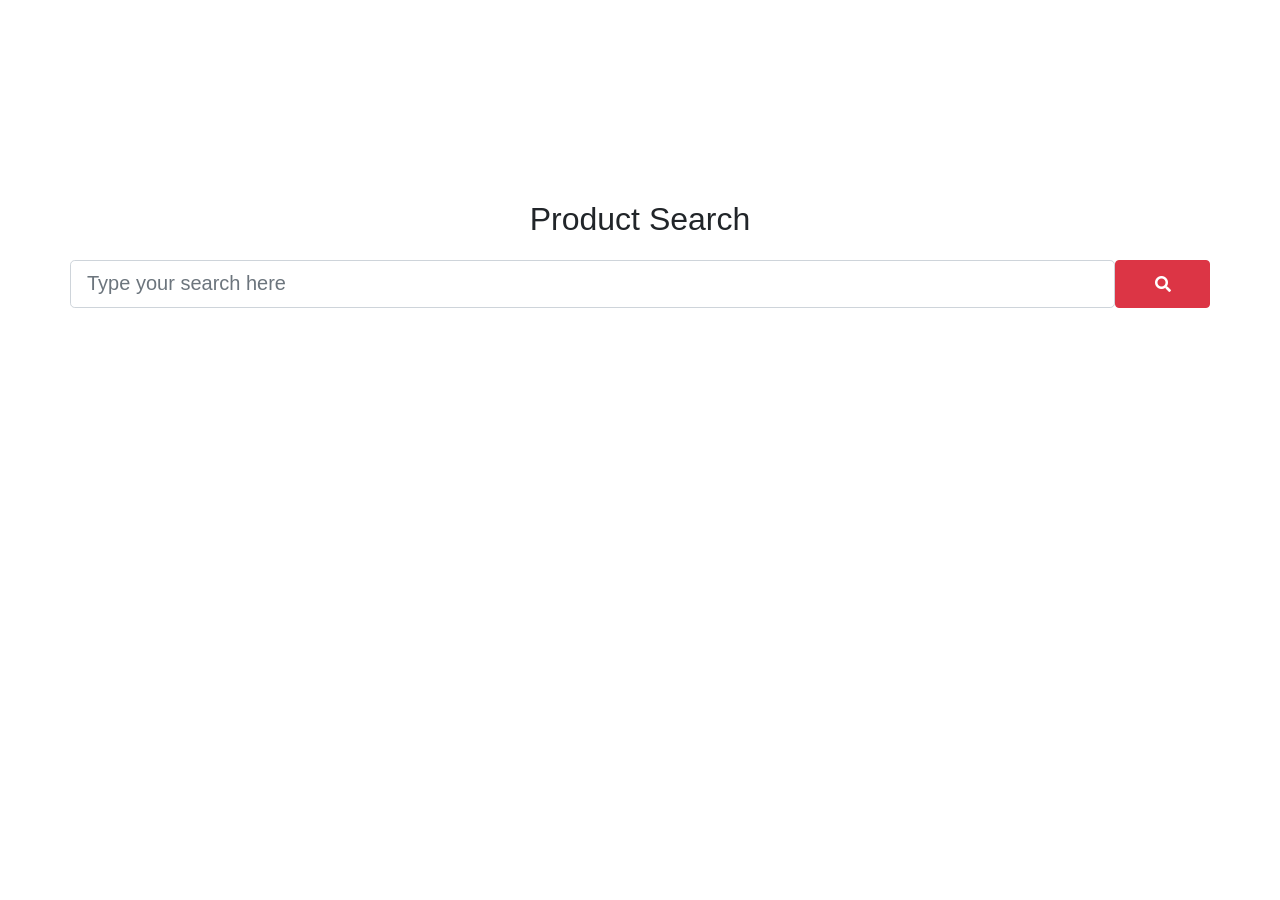
<file: templates/index.html>
<html>
  <head>
    <meta http-equiv="Content-Type" content="text/html; charset=UTF-8" />
    <meta name="viewport" content="width=device-width, initial-scale=1" />
    <meta http-equiv="X-UA-Compatible" content="IE=edge" />
    <meta name="author" content="colorlib.com">
    <link rel="stylesheet" href="https://use.fontawesome.com/releases/v5.7.0/css/all.css" integrity="sha384-lZN37f5QGtY3VHgisS14W3ExzMWZxybE1SJSEsQp9S+oqd12jhcu+A56Ebc1zFSJ" crossorigin="anonymous">
    <link rel="stylesheet" href="https://maxcdn.bootstrapcdn.com/bootstrap/4.4.1/css/bootstrap.min.css">
    <link type="text/css" href="/static/css/main.css" rel="stylesheet" /><link rel="stylesheet" href="https://use.fontawesome.com/releases/v5.7.0/css/all.css" integrity="sha384-lZN37f5QGtY3VHgisS14W3ExzMWZxybE1SJSEsQp9S+oqd12jhcu+A56Ebc1zFSJ" crossorigin="anonymous">
    <link rel="stylesheet" href="https://maxcdn.bootstrapcdn.com/bootstrap/4.4.1/css/bootstrap.min.css">
    <link type="text/css" href="/static/css/main.css" rel="stylesheet" />
    <script src="https://ajax.googleapis.com/ajax/libs/jquery/3.4.1/jquery.min.js"></script>
    <script src="https://cdnjs.cloudflare.com/ajax/libs/popper.js/1.16.0/umd/popper.min.js"></script>
    <script src="https://maxcdn.bootstrapcdn.com/bootstrap/4.4.1/js/bootstrap.min.js"></script>

    <style>
      #search-container {
        margin-top: 200px;
      }

      #result-area {
        display: None;
        margin-top: 100px;
      }

      #result {
        overflow-y: scroll;
        height: 400px;
      }
    </style>

  </head>
  <body>

    <div class="container" id="search-container">
      <div class="mt-5">
        <h1 class="text-center">Product Search</h1>
      </div>
      <div class="row">
        <input type="text" id="input-search" class="col-sm-11 form-control form-control-lg" placeholder="Type your search here">
        <button type="button" class="col-sm-1 btn btn-danger" onclick="submit()" id="search-button"><i class="fas fa-search"></i></button>
      </div>
      <div id="result-area">
        <div>
          <label class="font-weight-bol"><h3>Search results</h3></label>
        </div>
        <ul id="result" class="list-group">
          
        </ul>
      </div>
    </div>

    <script>
      function submit(){
        var query = document.getElementById("input-search").value;

        var xhttp = new XMLHttpRequest();
        xhttp.onreadystatechange = function() {
          if (this.readyState == 4 && this.status == 200) {
            process_product_list(this.responseText)
          }
        };
        var phrase = new FormData();
        xhttp.open("POST", "/ajaxhandler", true);
        xhttp.setRequestHeader('content-type', 'application/x-www-form-urlencoded;charset=UTF-8');
        phrase.append('phrase','giang');
        xhttp.send('keyword=' + query);
        console.log(query);
        }


      function process_product_list(response){
        var resultList = JSON.parse(response);
        var displayResult = new Array();
        for (i=0; i<resultList.length;i++) {
          displayResult.push("<li class='list-group-item bg-info text-white'><h5>" + resultList[i] +"</h5></li>");
        }
        document.getElementById("result").innerHTML = displayResult.join("\n");
        document.getElementById("result-area").style.display = "block";
        document.getElementById("search-container").style.marginTop = '0px';
        }

      window.addEventListener("keypress", function(e) {
        if (e.keyCode == 13){
          document.getElementById("search-button").click();
        }
      })
    </script>

  </body>
</html>
</file>
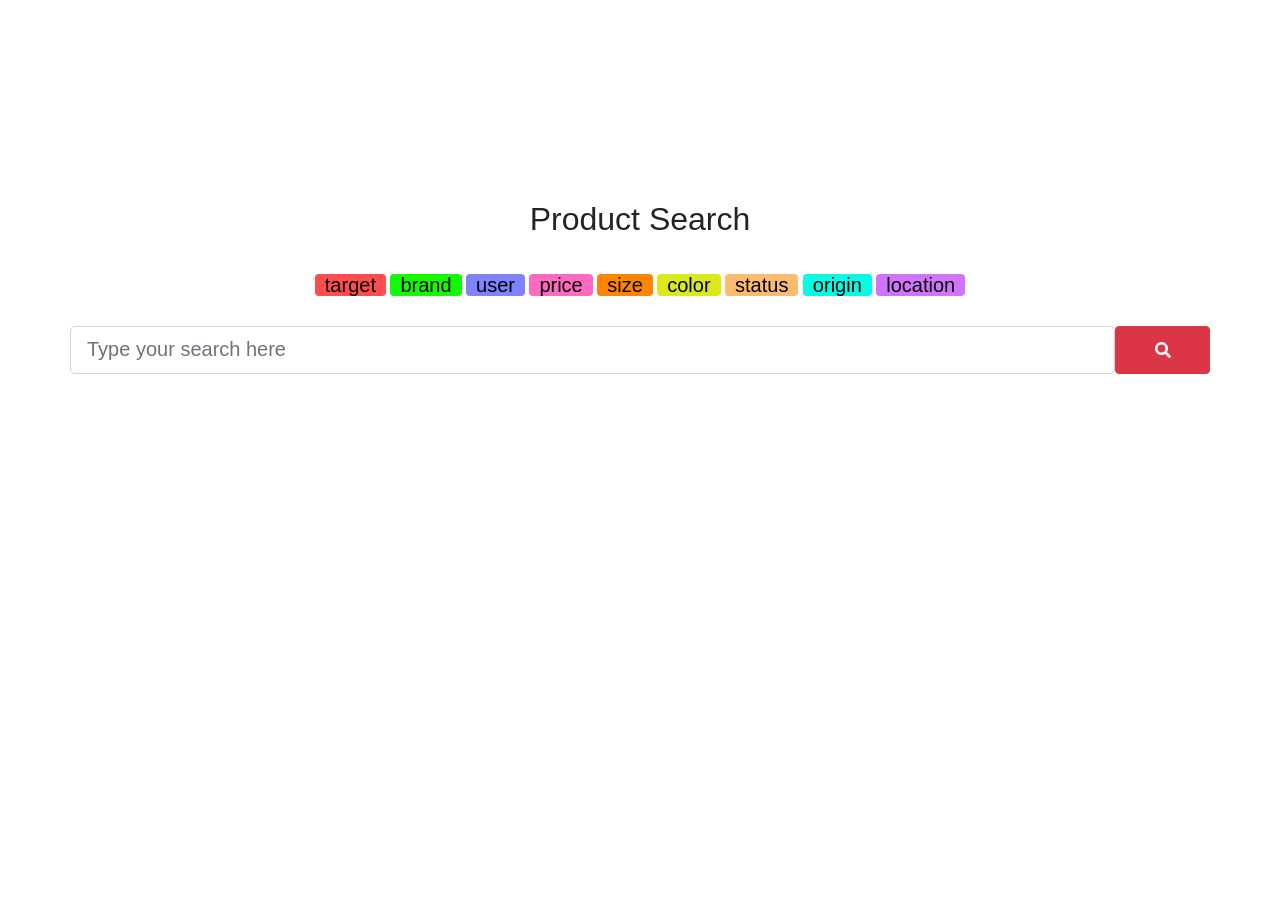
<file: templates/index_.html>
<html>
  <head>
    <meta http-equiv="Content-Type" content="text/html; charset=UTF-8" />
    <meta name="viewport" content="width=device-width, initial-scale=1" />
    <meta http-equiv="X-UA-Compatible" content="IE=edge" />
    <meta name="author" content="colorlib.com">
    <link rel="stylesheet" href="https://use.fontawesome.com/releases/v5.7.0/css/all.css" integrity="sha384-lZN37f5QGtY3VHgisS14W3ExzMWZxybE1SJSEsQp9S+oqd12jhcu+A56Ebc1zFSJ" crossorigin="anonymous">
    <link rel="stylesheet" href="https://maxcdn.bootstrapcdn.com/bootstrap/4.4.1/css/bootstrap.min.css">
    <link type="text/css" href="/static/css/main.css" rel="stylesheet" /><link rel="stylesheet" href="https://use.fontawesome.com/releases/v5.7.0/css/all.css" integrity="sha384-lZN37f5QGtY3VHgisS14W3ExzMWZxybE1SJSEsQp9S+oqd12jhcu+A56Ebc1zFSJ" crossorigin="anonymous">
    <link rel="stylesheet" href="https://maxcdn.bootstrapcdn.com/bootstrap/4.4.1/css/bootstrap.min.css">
    <link type="text/css" href="/static/css/main.css" rel="stylesheet" />
    <script src="https://ajax.googleapis.com/ajax/libs/jquery/3.4.1/jquery.min.js"></script>
    <script src="https://cdnjs.cloudflare.com/ajax/libs/popper.js/1.16.0/umd/popper.min.js"></script>
    <script src="https://maxcdn.bootstrapcdn.com/bootstrap/4.4.1/js/bootstrap.min.js"></script>

    <style>
      #search-container {
        margin-top: 200px;
      }

      #result-area {
        display: None;
      }

      #result {
        overflow-y: scroll;
        height: 400px;
      }

      .tag {
        font-size: 20px;
        color: black;
      }

      .tagged-text {
        margin: 10px;
      }

      .tagged_sentence{
        margin-top: 10px;
        margin-bottom: 10px;
      }
    </style>

  </head>
  <body>

    <div class="container" id="search-container">
      <div class="mt-5">
        <h1 class="text-center">Product Search</h1>
        <p align="center">
          <span class="tag rounded" style="background-color: #ff4d4d;"><label class="tagged-text">target</label></span>
          <span class="tag rounded" style="background-color: #11fc00;"><label class="tagged-text">brand</label></span>
          <span class="tag rounded" style="background-color: #8081ff;"><label class="tagged-text">user</label></span>
          <span class="tag rounded" style="background-color: #ff69c0;"><label class="tagged-text">price</label></span>
          <span class="tag rounded" style="background-color: #ff8400;"><label class="tagged-text">size</label></span>
          <span class="tag rounded" style="background-color: #dae81c;"><label class="tagged-text">color</label></span>
          <span class="tag rounded" style="background-color: #fcba6f;"><label class="tagged-text">status</label></span>
          <span class="tag rounded" style="background-color: #03fce3;"><label class="tagged-text">origin</label></span>
          <span class="tag rounded" style="background-color: #d273ff;"><label class="tagged-text">location</label></span>
        </p>
      </div>
      <div class="row">
        <input type="text" id="input-search" class="col-sm-11 form-control form-control-lg" placeholder="Type your search here">
        <button type="button" class="col-sm-1 btn btn-danger" onclick="submit()" id="search-button"><i class="fas fa-search"></i></button>
      </div>
      <div><p id="tagged_sentence"></div>
      <div id="result-area">
        <div>
          <label class="font-weight-bol"><h3>Search results</h3></label>
        </div>
        <ul id="result" class="list-group list-group-flush"></ul>
      </div>
    </div>

    <script>
      var tag_to_color = {
        "<target>": "#ff4d4d",
        "<brand>": "#11fc00",
        "<user>": "#8081ff",
        "<price>": "#ff69c0",
        "<size>": "#ff8400",
        "<color>": "#dae81c",
        "<status>": "#fcba6f",
        "<origin>": "#03fce3",
        "<loc>": "#d273ff"
      };

      function submit(){
        var query = document.getElementById("input-search").value;

        var xhttp = new XMLHttpRequest();
        xhttp.onreadystatechange = function() {
          if (this.readyState == 4 && this.status == 200) {
            process_result(this.responseText, query)
          }
        };
        var phrase = new FormData();
        xhttp.open("POST", "/ajaxhandlermodel", true);
        xhttp.setRequestHeader('content-type', 'application/x-www-form-urlencoded;charset=UTF-8');
        phrase.append('phrase','giang');
        xhttp.send('keyword=' + query);
        console.log(query);
        }


      function process_result(response, query){
        var resultList = JSON.parse(response);

        var tag_display = resultList['tagged_sentences']['tag_display'];
        // console.log(tag_display);
        var displayTaggedSentence = new Array();
        for (i=0; i<tag_display.length; i++) {
          if (tag_display[i][1] != "") {
            displayTaggedSentence.push("<span class='tag rounded' style='background-color: " + tag_to_color[tag_display[i][1]] + ";'><label class='tagged-text'>" + tag_display[i][0] + "</label></span>");
          }
          else {
            displayTaggedSentence.push("<label class='tag'>" + tag_display[i][0] + "</label>"); 
          }
        }

        var non_tag_display = resultList['tagged_sentences']['non_tag_display'];
        // console.log(non_tag_display);
        var i=0;
        var visited = new Array();
        while (i < non_tag_display.length) {
          for (j=0;j<displayTaggedSentence.length;j++){
            if (visited.includes(j)===false || displayTaggedSentence[j].includes(non_tag_display[i][0])){
              displayTaggedSentence[j] = displayTaggedSentence[j].replace(non_tag_display[i][0], "<span class='tag rounded' style='background-color: " + tag_to_color[non_tag_display[i][1]] + ";'><label class='tagged-text'>" + non_tag_display[i][0] + "</label></span>");
              visited.push(j);
              break;
            }
          }
          i++;
        }

        document.getElementById('tagged_sentence').innerHTML = displayTaggedSentence.join('\n');

        var productList = resultList['product_list'];
        // console.log(product_list);
        var displayResult = new Array();
        for (i=0; i<productList.length; i++) {
          displayResult.push("<li class='list-group-item bg-info text-white'><h5>" + productList[i] +"</h5></li>");
        }
        document.getElementById("result").innerHTML = displayResult.join("\n");
        document.getElementById("result-area").style.display = "block";
        document.getElementById("search-container").style.marginTop = '0px';
      }

      window.addEventListener("keypress", function(e) {
        if (e.keyCode == 13){
          document.getElementById("search-button").click();
        }
      })
    </script>

  </body>
</html>
</file>
<file: static/css/main.css>
html {
  line-height: 1.15;
  /* 1 */
  -ms-text-size-adjust: 100%;
  /* 2 */
  -webkit-text-size-adjust: 100%;
  /* 2 */
}

/* Sections
   ========================================================================== */
/**
 * Remove the margin in all browsers (opinionated).
 */
body {
  margin: 0;
}

/**
 * Add the correct display in IE 9-.
 */
article,
aside,
footer,
header,
nav,
section {
  display: block;
}

/**
 * Correct the font size and margin on `h1` elements within `section` and
 * `article` contexts in Chrome, Firefox, and Safari.
 */
h1 {
  font-size: 2em;
  margin: 0.67em 0;
}

/* Grouping content
   ========================================================================== */
/**
 * Add the correct display in IE 9-.
 * 1. Add the correct display in IE.
 */
figcaption,
figure,
main {
  /* 1 */
  display: block;
}

/**
 * Add the correct margin in IE 8.
 */
figure {
  margin: 1em 40px;
}

/**
 * 1. Add the correct box sizing in Firefox.
 * 2. Show the overflow in Edge and IE.
 */
hr {
  box-sizing: content-box;
  /* 1 */
  height: 0;
  /* 1 */
  overflow: visible;
  /* 2 */
}

/**
 * 1. Correct the inheritance and scaling of font size in all browsers.
 * 2. Correct the odd `em` font sizing in all browsers.
 */
pre {
  font-family: monospace, monospace;
  /* 1 */
  font-size: 1em;
  /* 2 */
}

/* Text-level semantics
   ========================================================================== */
/**
 * 1. Remove the gray background on active links in IE 10.
 * 2. Remove gaps in links underline in iOS 8+ and Safari 8+.
 */
a {
  background-color: transparent;
  /* 1 */
  -webkit-text-decoration-skip: objects;
  /* 2 */
}

/**
 * 1. Remove the bottom border in Chrome 57- and Firefox 39-.
 * 2. Add the correct text decoration in Chrome, Edge, IE, Opera, and Safari.
 */
abbr[title] {
  border-bottom: none;
  /* 1 */
  text-decoration: underline;
  /* 2 */
  text-decoration: underline dotted;
  /* 2 */
}

/**
 * Prevent the duplicate application of `bolder` by the next rule in Safari 6.
 */
b,
strong {
  font-weight: inherit;
}

/**
 * Add the correct font weight in Chrome, Edge, and Safari.
 */
b,
strong {
  font-weight: bolder;
}

/**
 * 1. Correct the inheritance and scaling of font size in all browsers.
 * 2. Correct the odd `em` font sizing in all browsers.
 */
code,
kbd,
samp {
  font-family: monospace, monospace;
  /* 1 */
  font-size: 1em;
  /* 2 */
}

/**
 * Add the correct font style in Android 4.3-.
 */
dfn {
  font-style: italic;
}

/**
 * Add the correct background and color in IE 9-.
 */
mark {
  background-color: #ff0;
  color: #000;
}

/**
 * Add the correct font size in all browsers.
 */
small {
  font-size: 80%;
}

/**
 * Prevent `sub` and `sup` elements from affecting the line height in
 * all browsers.
 */
sub,
sup {
  font-size: 75%;
  line-height: 0;
  position: relative;
  vertical-align: baseline;
}

sub {
  bottom: -0.25em;
}

sup {
  top: -0.5em;
}

/* Embedded content
   ========================================================================== */
/**
 * Add the correct display in IE 9-.
 */
audio,
video {
  display: inline-block;
}

/**
 * Add the correct display in iOS 4-7.
 */
audio:not([controls]) {
  display: none;
  height: 0;
}

/**
 * Remove the border on images inside links in IE 10-.
 */
img {
  border-style: none;
}

/**
 * Hide the overflow in IE.
 */
svg:not(:root) {
  overflow: hidden;
}

/* Forms
   ========================================================================== */
/**
 * 1. Change the font styles in all browsers (opinionated).
 * 2. Remove the margin in Firefox and Safari.
 */
button,
input,
optgroup,
select,
textarea {
  font-family: sans-serif;
  /* 1 */
  font-size: 100%;
  /* 1 */
  line-height: 1.15;
  /* 1 */
  margin: 0;
  /* 2 */
}

/**
 * Show the overflow in IE.
 * 1. Show the overflow in Edge.
 */
button,
input {
  /* 1 */
  overflow: visible;
}

/**
 * Remove the inheritance of text transform in Edge, Firefox, and IE.
 * 1. Remove the inheritance of text transform in Firefox.
 */
button,
select {
  /* 1 */
  text-transform: none;
}

/**
 * 1. Prevent a WebKit bug where (2) destroys native `audio` and `video`
 *    controls in Android 4.
 * 2. Correct the inability to style clickable types in iOS and Safari.
 */
button,
html [type="button"],
[type="reset"],
[type="submit"] {
  -webkit-appearance: button;
  /* 2 */
}

/**
 * Remove the inner border and padding in Firefox.
 */
button::-moz-focus-inner,
[type="button"]::-moz-focus-inner,
[type="reset"]::-moz-focus-inner,
[type="submit"]::-moz-focus-inner {
  border-style: none;
  padding: 0;
}

/**
 * Restore the focus styles unset by the previous rule.
 */
button:-moz-focusring,
[type="button"]:-moz-focusring,
[type="reset"]:-moz-focusring,
[type="submit"]:-moz-focusring {
  outline: 1px dotted ButtonText;
}

/**
 * Correct the padding in Firefox.
 */
fieldset {
  padding: 0.35em 0.75em 0.625em;
}

/**
 * 1. Correct the text wrapping in Edge and IE.
 * 2. Correct the color inheritance from `fieldset` elements in IE.
 * 3. Remove the padding so developers are not caught out when they zero out
 *    `fieldset` elements in all browsers.
 */
legend {
  box-sizing: border-box;
  /* 1 */
  color: inherit;
  /* 2 */
  display: table;
  /* 1 */
  max-width: 100%;
  /* 1 */
  padding: 0;
  /* 3 */
  white-space: normal;
  /* 1 */
}

/**
 * 1. Add the correct display in IE 9-.
 * 2. Add the correct vertical alignment in Chrome, Firefox, and Opera.
 */
progress {
  display: inline-block;
  /* 1 */
  vertical-align: baseline;
  /* 2 */
}

/**
 * Remove the default vertical scrollbar in IE.
 */
textarea {
  overflow: auto;
}

/**
 * 1. Add the correct box sizing in IE 10-.
 * 2. Remove the padding in IE 10-.
 */
[type="checkbox"],
[type="radio"] {
  box-sizing: border-box;
  /* 1 */
  padding: 0;
  /* 2 */
}

/**
 * Correct the cursor style of increment and decrement buttons in Chrome.
 */
[type="number"]::-webkit-inner-spin-button,
[type="number"]::-webkit-outer-spin-button {
  height: auto;
}

/**
 * 1. Correct the odd appearance in Chrome and Safari.
 * 2. Correct the outline style in Safari.
 */
[type="search"] {
  -webkit-appearance: textfield;
  /* 1 */
  outline-offset: -2px;
  /* 2 */
}

/**
 * Remove the inner padding and cancel buttons in Chrome and Safari on macOS.
 */
[type="search"]::-webkit-search-cancel-button,
[type="search"]::-webkit-search-decoration {
  -webkit-appearance: none;
}

/**
 * 1. Correct the inability to style clickable types in iOS and Safari.
 * 2. Change font properties to `inherit` in Safari.
 */
::-webkit-file-upload-button {
  -webkit-appearance: button;
  /* 1 */
  font: inherit;
  /* 2 */
}

/* Interactive
   ========================================================================== */
/*
 * Add the correct display in IE 9-.
 * 1. Add the correct display in Edge, IE, and Firefox.
 */
details,
menu {
  display: block;
}

/*
 * Add the correct display in all browsers.
 */
summary {
  display: list-item;
}

/* Scripting
   ========================================================================== */
/**
 * Add the correct display in IE 9-.
 */
canvas {
  display: inline-block;
}

/**
 * Add the correct display in IE.
 */
template {
  display: none;
}

/* Hidden
   ========================================================================== */
/**
 * Add the correct display in IE 10-.
 */
[hidden] {
  display: none;
}

html {
  height: 100%;
}

fieldset {
  margin: 0;
  padding: 0;
  -webkit-margin-start: 0;
  -webkit-margin-end: 0;
  -webkit-padding-before: 0;
  -webkit-padding-start: 0;
  -webkit-padding-end: 0;
  -webkit-padding-after: 0;
  border: 0;
}

legend {
  margin: 0;
  padding: 0;
  display: block;
  -webkit-padding-start: 0;
  -webkit-padding-end: 0;
}

/*===============================
=            Choices            =
===============================*/
.choices {
  position: relative;
  margin-bottom: 24px;
  font-size: 16px;
}

.choices:focus {
  outline: none;
}

.choices:last-child {
  margin-bottom: 0;
}

.choices.is-disabled .choices__inner, .choices.is-disabled .choices__input {
  background-color: #EAEAEA;
  cursor: not-allowed;
  -webkit-user-select: none;
     -moz-user-select: none;
      -ms-user-select: none;
          user-select: none;
}

.choices.is-disabled .choices__item {
  cursor: not-allowed;
}

.choices[data-type*="select-one"] {
  cursor: pointer;
}

.choices[data-type*="select-one"] .choices__inner {
  padding-bottom: 7.5px;
}

.choices[data-type*="select-one"] .choices__input {
  display: block;
  width: 100%;
  padding: 10px;
  border-bottom: 1px solid #DDDDDD;
  background-color: #FFFFFF;
  margin: 0;
}

.choices[data-type*="select-one"] .choices__button {
  
  padding: 0;
  background-size: 8px;
  height: 100%;
  position: absolute;
  top: 50%;
  right: 0;
  margin-top: -10px;
  margin-right: 25px;
  height: 20px;
  width: 20px;
  border-radius: 10em;
  opacity: .5;
}

.choices[data-type*="select-one"] .choices__button:hover, .choices[data-type*="select-one"] .choices__button:focus {
  opacity: 1;
}

.choices[data-type*="select-one"] .choices__button:focus {
  box-shadow: 0px 0px 0px 2px #00BCD4;
}

.choices[data-type*="select-one"]:after {
  content: "";
  height: 0;
  width: 0;
  border-style: solid;
  border-color: #333333 transparent transparent transparent;
  border-width: 5px;
  position: absolute;
  right: 11.5px;
  top: 50%;
  margin-top: -2.5px;
  pointer-events: none;
}

.choices[data-type*="select-one"].is-open:after {
  border-color: transparent transparent #333333 transparent;
  margin-top: -7.5px;
}

.choices[data-type*="select-one"][dir="rtl"]:after {
  left: 11.5px;
  right: auto;
}

.choices[data-type*="select-one"][dir="rtl"] .choices__button {
  right: auto;
  left: 0;
  margin-left: 25px;
  margin-right: 0;
}

.choices[data-type*="select-multiple"] .choices__inner, .choices[data-type*="text"] .choices__inner {
  cursor: text;
}

.choices[data-type*="select-multiple"] .choices__button, .choices[data-type*="text"] .choices__button {
  position: relative;
  display: inline-block;
  margin-top: 0;
  margin-right: -4px;
  margin-bottom: 0;
  margin-left: 8px;
  padding-left: 16px;
  border-left: 1px solid #008fa1;
  background-image: url("../../icons/cross.svg");
  background-size: 8px;
  width: 8px;
  line-height: 1;
  opacity: .75;
}

.choices[data-type*="select-multiple"] .choices__button:hover, .choices[data-type*="select-multiple"] .choices__button:focus, .choices[data-type*="text"] .choices__button:hover, .choices[data-type*="text"] .choices__button:focus {
  opacity: 1;
}

.choices__inner {
  display: inline-block;
  vertical-align: top;
  width: 100%;
  background-color: #f9f9f9;
  padding: 7.5px 7.5px 3.75px;
  border: 1px solid #DDDDDD;
  border-radius: 2.5px;
  font-size: 14px;
  min-height: 44px;
  overflow: hidden;
}

.is-focused .choices__inner, .is-open .choices__inner {
  border-color: #b7b7b7;
}

.is-open .choices__inner {
  border-radius: 2.5px 2.5px 0 0;
}

.is-flipped.is-open .choices__inner {
  border-radius: 0 0 2.5px 2.5px;
}

.choices__list {
  margin: 0;
  padding-left: 0;
  list-style: none;
}

.choices__list--single {
  display: inline-block;
  padding: 4px 16px 4px 4px;
  width: 100%;
}

[dir="rtl"] .choices__list--single {
  padding-right: 4px;
  padding-left: 16px;
}

.choices__list--single .choices__item {
  width: 100%;
}

.choices__list--multiple {
  display: inline;
}

.choices__list--multiple .choices__item {
  display: inline-block;
  vertical-align: middle;
  border-radius: 20px;
  padding: 4px 10px;
  font-size: 12px;
  font-weight: 500;
  margin-right: 3.75px;
  margin-bottom: 3.75px;
  background-color: #00BCD4;
  border: 1px solid #00a5bb;
  color: #FFFFFF;
  word-break: break-all;
}

.choices__list--multiple .choices__item[data-deletable] {
  padding-right: 5px;
}

[dir="rtl"] .choices__list--multiple .choices__item {
  margin-right: 0;
  margin-left: 3.75px;
}

.choices__list--multiple .choices__item.is-highlighted {
  background-color: #00a5bb;
  border: 1px solid #008fa1;
}

.is-disabled .choices__list--multiple .choices__item {
  background-color: #aaaaaa;
  border: 1px solid #919191;
}

.choices__list--dropdown {
  display: none;
  z-index: 1;
  position: absolute;
  width: 100%;
  background-color: #FFFFFF;
  border: 1px solid #DDDDDD;
  top: 100%;
  margin-top: -1px;
  border-bottom-left-radius: 2.5px;
  border-bottom-right-radius: 2.5px;
  overflow: hidden;
  word-break: break-all;
}

.choices__list--dropdown.is-active {
  display: block;
}

.is-open .choices__list--dropdown {
  border-color: #b7b7b7;
}

.is-flipped .choices__list--dropdown {
  top: auto;
  bottom: 100%;
  margin-top: 0;
  margin-bottom: -1px;
  border-radius: .25rem .25rem 0 0;
}

.choices__list--dropdown .choices__list {
  position: relative;
  max-height: 300px;
  overflow: auto;
  -webkit-overflow-scrolling: touch;
  will-change: scroll-position;
}

.choices__list--dropdown .choices__item {
  position: relative;
  padding: 10px;
  font-size: 14px;
}

[dir="rtl"] .choices__list--dropdown .choices__item {
  text-align: right;
}

@media (min-width: 640px) {
  .choices__list--dropdown .choices__item--selectable {
    padding-right: 100px;
  }
  .choices__list--dropdown .choices__item--selectable:after {
    content: attr(data-select-text);
    font-size: 12px;
    opacity: 0;
    position: absolute;
    right: 10px;
    top: 50%;
    transform: translateY(-50%);
  }
  [dir="rtl"] .choices__list--dropdown .choices__item--selectable {
    text-align: right;
    padding-left: 100px;
    padding-right: 10px;
  }
  [dir="rtl"] .choices__list--dropdown .choices__item--selectable:after {
    right: auto;
    left: 10px;
  }
}

.choices__list--dropdown .choices__item--selectable.is-highlighted {
  background-color: #f2f2f2;
}

.choices__list--dropdown .choices__item--selectable.is-highlighted:after {
  opacity: .5;
}

.choices__item {
  cursor: default;
}

.choices__item--selectable {
  cursor: pointer;
}

.choices__item--disabled {
  cursor: not-allowed;
  -webkit-user-select: none;
     -moz-user-select: none;
      -ms-user-select: none;
          user-select: none;
  opacity: .5;
}

.choices__heading {
  font-weight: 600;
  font-size: 12px;
  padding: 10px;
  border-bottom: 1px solid #f7f7f7;
  color: gray;
}

.choices__button {
  text-indent: -9999px;
  -webkit-appearance: none;
  -moz-appearance: none;
       appearance: none;
  border: 0;
  background-color: transparent;
  background-repeat: no-repeat;
  background-position: center;
  cursor: pointer;
}

.choices__button:focus {
  outline: none;
}

.choices__input {
  display: inline-block;
  vertical-align: baseline;
  background-color: #f9f9f9;
  font-size: 14px;
  margin-bottom: 5px;
  border: 0;
  border-radius: 0;
  max-width: 100%;
  padding: 4px 0 4px 2px;
}

.choices__input:focus {
  outline: 0;
}

[dir="rtl"] .choices__input {
  padding-right: 2px;
  padding-left: 0;
}

.choices__placeholder {
  opacity: .5;
}

/*=====  End of Choices  ======*/
* {
  box-sizing: border-box;
}

.s010 {
  min-height: 100vh;
  display: -ms-flexbox;
  display: flex;
  -ms-flex-pack: center;
      justify-content: center;
  -ms-flex-align: center;
      align-items: center;
  background: #d9eff5;
  padding: 15px;
  font-family: 'Lato', sans-serif;
}

.s010 form {
  width: 100%;
  max-width: 790px;
  margin: 0;
}

.s010 form .inner-form {
  width: 100%;
}

.s010 form .inner-form .input-field {
  position: relative;
}

.s010 form .inner-form .input-field input {
  height: 100%;
  border: 0;
  display: block;
  width: 100%;
  padding: 10px 32px 10px 70px;
  font-size: 18px;
  height: 70px;
  color: #fff;
  background: linear-gradient(to right, #2c6dd5 0%, #2c6dd5 28%, #ff4b5a 91%, #ff4b5a 100%);
  font-family: 'Lato', sans-serif;
}

.s010 form .inner-form .input-field input.placeholder {
  color: #fff;
  font-size: 18px;
  font-weight: 400;
}

.s010 form .inner-form .input-field input:-moz-placeholder {
  color: #fff;
  font-size: 18px;
  font-weight: 400;
}

.s010 form .inner-form .input-field input::-webkit-input-placeholder {
  color: #fff;
  font-size: 18px;
  font-weight: 400;
}

.s010 form .inner-form .input-field input:hover, .s010 form .inner-form .input-field input:focus {
  box-shadow: none;
  outline: 0;
}

.s010 form .inner-form .input-field .btn-search {
  min-width: 100px;
  height: 40px;
  padding: 0 15px;
  background: linear-gradient(to right, #2c6dd5 0%, #2c6dd5 28%, #ff4b5a 91%, #ff4b5a 100%);
  white-space: nowrap;
  border-radius: 20px;
  font-size: 14px;
  color: #fff;
  transition: all .2s ease-out, color .2s ease-out;
  border: 0;
  cursor: pointer;
  font-weight: 400;
  box-shadow: 0px 2px 5px 0px rgba(0, 0, 0, 0.15);
  z-index: 0;
  position: relative;
}

.s010 form .inner-form .input-field .btn-search:before {
  border-radius: inherit;
  background: linear-gradient(45deg, #ff4b5a 0%, #ff4b5a 28%, #2c6dd5 91%, #2c6dd5 100%);
  content: '';
  display: block;
  height: 100%;
  position: absolute;
  top: 0;
  left: 0;
  opacity: 0;
  width: 100%;
  z-index: -1;
  transition: all .2s ease-out, color .2s ease-out;
}

.s010 form .inner-form .input-field .btn-search:hover::before {
  opacity: 1;
}

.s010 form .inner-form .input-field .btn-search:focus {
  outline: 0;
  box-shadow: none;
}

.s010 form .inner-form .input-field .btn-delete {
  min-width: 100px;
  height: 40px;
  padding: 0 15px;
  background: transparent;
  white-space: nowrap;
  border-radius: 0;
  font-size: 14px;
  color: #666;
  transition: all .2s ease-out, color .2s ease-out;
  border: 0;
  cursor: pointer;
  font-weight: 400;
}

.s010 form .inner-form .input-field .btn-delete:hover, .s010 form .inner-form .input-field .btn-delete:focus {
  color: #000;
  outline: 0;
  box-shadow: none;
}

.s010 form .inner-form .basic-search {
  box-shadow: 0px 8px 20px 0px rgba(0, 0, 0, 0.15);
  overflow: hidden;
  border-radius: 34px;
  margin-bottom: 5px;
}

.s010 form .inner-form .basic-search .input-field {
  width: 100%;
}

.s010 form .inner-form .basic-search .input-field input {
  padding: 10px 80px 10px 40px;
}

.s010 form .inner-form .basic-search .input-field .icon-wrap {
  position: absolute;
  top: 0;
  right: 0;
  display: -ms-flexbox;
  display: flex;
  -ms-flex-align: center;
      align-items: center;
  width: 60px;
  height: 100%;
}

.s010 form .inner-form .basic-search .input-field .icon-wrap svg {
  width: 34px;
  height: 34px;
  fill: #fff;
}

.s010 form .inner-form .advance-search {
  background: #fff;
  padding: 40px;
  box-shadow: 0px 8px 20px 0px rgba(0, 0, 0, 0.15);
  border-radius: 10px;
}

.s010 form .inner-form .advance-search .desc {
  font-size: 14px;
  color: #555;
  display: block;
  margin-bottom: 26px;
}

.s010 form .inner-form .advance-search .row {
  display: -ms-flexbox;
  display: flex;
  -ms-flex-pack: justify;
      justify-content: space-between;
  -ms-flex-align: center;
      align-items: center;
  margin-bottom: 20px;
}

.s010 form .inner-form .advance-search .row.second {
  margin-bottom: 46px;
}

.s010 form .inner-form .advance-search .row.third {
  margin-bottom: 0;
}

.s010 form .inner-form .advance-search .row.third .input-field {
  width: 100%;
  display: -ms-flexbox;
  display: flex;
  -ms-flex-pack: justify;
      justify-content: space-between;
  -ms-flex-align: center;
      align-items: center;
}

.s010 form .inner-form .advance-search .row.third .input-field .result-count {
  display: -ms-flexbox;
  display: flex;
  -ms-flex-pack: start;
      justify-content: flex-start;
  -ms-flex-align: center;
      align-items: center;
  width: 110px;
  color: #999;
  font-size: 14px;
}

.s010 form .inner-form .advance-search .row.third .input-field .result-count span {
  color: #333;
  padding-right: 5px;
}

.s010 form .inner-form .advance-search .input-field {
  width: calc((100% - 40px) / 3);
}

.s010 form .inner-form .advance-search .input-select {
  height: 40px;
}

.s010 form .inner-form .advance-search .choices__inner {
  background: #ccc;
  border-radius: 20px;
  border: 0;
  border: 0;
  height: 100%;
  color: #fff;
  display: -ms-flexbox;
  display: flex;
  -ms-flex-align: center;
      align-items: center;
  padding: 0;
  padding-right: 30px;
  font-size: 14px;
  min-height: 40px;
}

.s010 form .inner-form .advance-search .choices__inner .choices__list.choices__list--single {
  display: -ms-flexbox;
  display: flex;
  padding: 5px 18px;
  -ms-flex-align: center;
      align-items: center;
  height: 100%;
}

.s010 form .inner-form .advance-search .choices__inner .choices__item.choices__item--selectable.choices__placeholder {
  display: -ms-flexbox;
  display: flex;
  -ms-flex-align: center;
      align-items: center;
  height: 100%;
  opacity: 1;
  color: #333;
}

.s010 form .inner-form .advance-search .choices__inner .choices__list--single .choices__item {
  display: -ms-flexbox;
  display: flex;
  -ms-flex-align: center;
      align-items: center;
  height: 100%;
  color: #fff;
}

.s010 form .inner-form .advance-search .choices__list.choices__list--dropdown {
  border: 0;
  background: #333;
  padding: 10px 18px 20px 18px;
  margin-top: 3px;
  border-radius: 10px;
  box-shadow: 0px 2px 5px 0px rgba(0, 0, 0, 0.15);
}

.s010 form .inner-form .advance-search .choices__list.choices__list--dropdown .choices__item--selectable {
  padding-right: 0;
}

.s010 form .inner-form .advance-search .choices__list--dropdown .choices__item--selectable.is-highlighted {
  background: transparent;
  color: #fff;
}

.s010 form .inner-form .advance-search .choices__list--dropdown .choices__item {
  color: #ccc;
  min-height: 20px;
  padding: 8px 0;
}

.s010 form .inner-form .advance-search .choices[data-type*="select-one"]:after {
  border: 0;
  width: 32px;
  height: 32px;
  margin: 0;
  transform: none;
  opacity: 1;
  right: 15px;
  top: 4px;
  background-size: 18px 18px;
  background-position: right center;
  background-image: url("data:image/svg+xml;charset=UTF-8,%3csvg fill='%23999' xmlns='http://www.w3.org/2000/svg' width='24' height='24' viewBox='0 0 24 24'%3e%3cpath d='M16.59 8.59L12 13.17 7.41 8.59 6 10l6 6 6-6z'/%3e%3c/svg%3e");
  background-repeat: no-repeat;
}

.s010 form .inner-form .advance-search .choices[data-type*="select-one"].is-open:after {
  background-image: url("data:image/svg+xml;charset=UTF-8,%3csvg fill='%23999' xmlns='http://www.w3.org/2000/svg' width='24' height='24' viewBox='0 0 24 24'%3e%3cpath d='M12 8l-6 6 1.41 1.41L12 10.83l4.59 4.58L18 14z'/%3e%3c/svg%3e");
}

.s010 form .inner-form .advance-search .choices[data-type*="select-one"] .choices__button {
  display: none;
  -webkit-user-select: none;
     -moz-user-select: none;
      -ms-user-select: none;
          user-select: none;
}

.s010 form .inner-form .advance-search .choices.valid .choices__inner {
  background: linear-gradient(to right, #2c6dd5 0%, #2c6dd5 28%, #ff4b5a 91%, #ff4b5a 100%);
}

.s010 form .inner-form .advance-search .choices.valid:after {
  background-image: url("data:image/svg+xml;charset=UTF-8,%3csvg fill='%23fff' xmlns='http://www.w3.org/2000/svg' width='24' height='24' viewBox='0 0 24 24'%3e%3cpath d='M16.59 8.59L12 13.17 7.41 8.59 6 10l6 6 6-6z'/%3e%3c/svg%3e");
}

.s010 form .inner-form .advance-search .choices.valid.is-open:after {
  background-image: url("data:image/svg+xml;charset=UTF-8,%3csvg fill='%23fff' xmlns='http://www.w3.org/2000/svg' width='24' height='24' viewBox='0 0 24 24'%3e%3cpath d='M12 8l-6 6 1.41 1.41L12 10.83l4.59 4.58L18 14z'/%3e%3c/svg%3e");
}

@media screen and (max-width: 767px) {
  .s010 form .inner-form .basic-search .input-field input {
    padding: 10px 110px 10px 30px;
  }
  .s010 form .inner-form .basic-search .input-field .icon-wrap {
    width: 80px;
    -ms-flex-pack: center;
        justify-content: center;
  }
  .s010 form .inner-form .basic-search .input-field .icon-wrap svg {
    width: 30px;
    height: 30px;
  }
  .s010 form .inner-form .advance-search {
    padding: 40px 15px;
  }
  .s010 form .inner-form .advance-search .row {
    display: block;
  }
  .s010 form .inner-form .advance-search .input-field {
    width: 100%;
    margin-bottom: 20px;
  }
}

/*# sourceMappingURL=Searchs_010.css.map */
</file>
